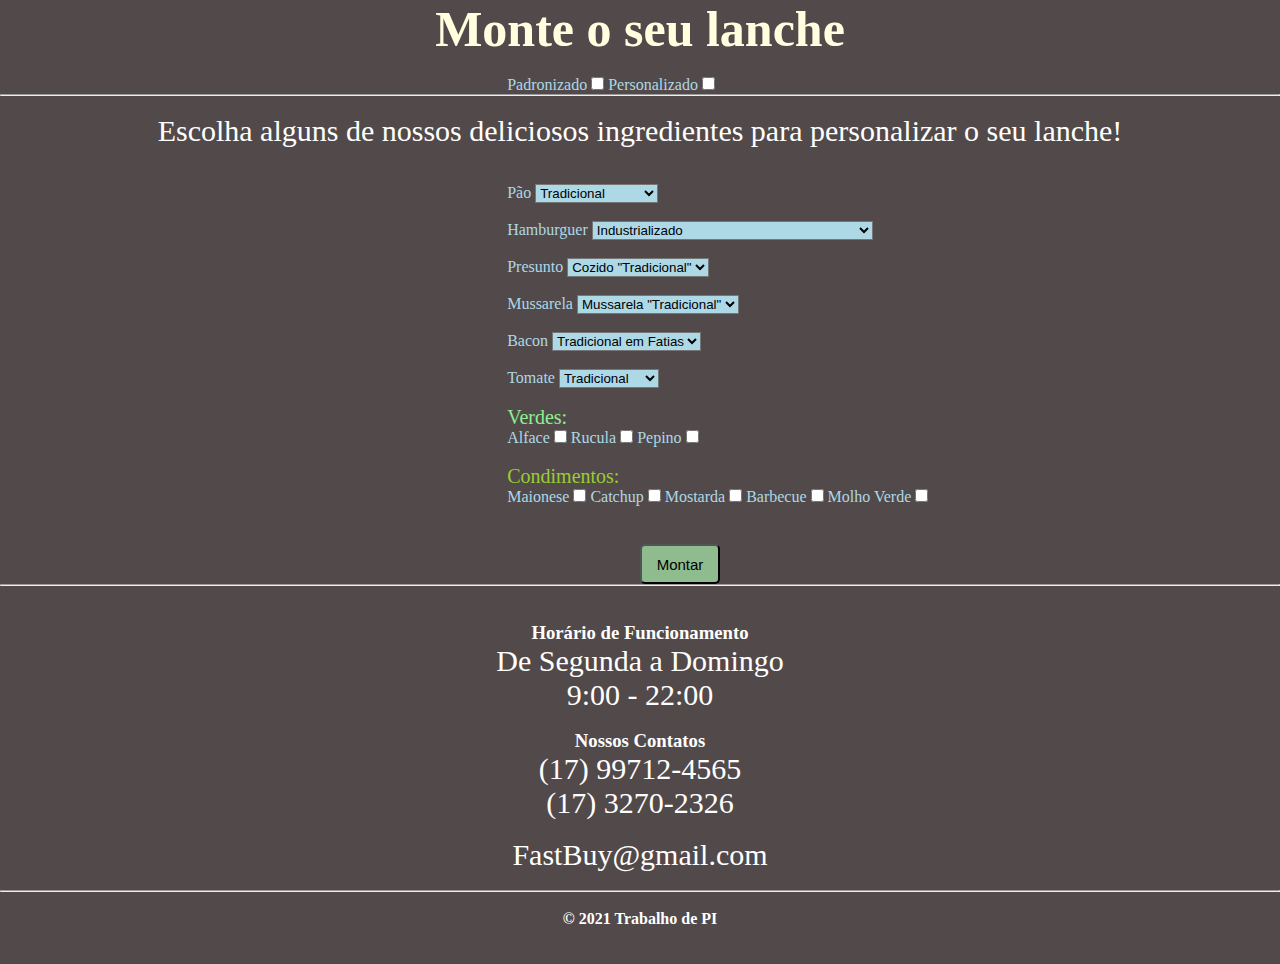
<file: Site/FormMonteoSeu.html>
<!DOCTYPE html>
<html lang="pt-br">
<head>
    <meta charset="UTF-8">
    <meta http-equiv="X-UA-Compatible" content="IE=edge">
    <meta name="viewport" content="width=device-width, initial-scale=1.0">
    <link rel="stylesheet" href="StyleForm.css">
    <title>Monte o Seu</title>
</head>
<body>
    <Form>
        <h1>Monte o seu lanche</h1><br>
        <div class="container">
        <div>
            <Label for="Padronizado">Padronizado</Label>
            <input type="checkbox" name="Padronizado" id="Padronizado">
            <Label for="Personalizado">Personalizado</Label>
            <input type="checkbox" name="Personalizado" id="Personalizado">
        </div> 
        </div>
        <hr>
        <div>
            <br>
            <p>Escolha alguns de nossos deliciosos ingredientes para personalizar o seu lanche!</p>
            <br><br>
        <div class="container">
        <div>    
            <label for=”Pão”> Pão </label>
            <select name=”Pão” id=”Pão”>
            <option value”1”>Tradicional</option>
            <option value”2”>Com Gergilin</option>
            <option value”3”>Queijo Gratinado</option><br>
            </select>
        </div>
        <div>
            <br>
            <label for=”Hamburguer”> Hamburguer </label>
            <select name=”Hamburguer” id=”Hambuerguer”>
            <option value”1”>Industrializado</option>
            <option value”2”>Artezanal com Ervas Finas</option>
            <option value”3”>Artezanal com Queijo da Serra da Canastra</option>
            <option value”4”>Sem Hamburguer</option>
            </select>
        </div>
        <div>
            <br>
            <label for=”Presunto”> Presunto </label>
            <select name=”Presunto” id=”Presunto”>
            <option value”1”>Cozido "Tradicional"</option>
            <option value”2”>Presunto de Parma</option>
            <option value”3”>Presunto Royal</option>
            <option value”4”>Sem Presunto</option>
            </select>
        </div>
        <div>
            <Br>
            <label for=”Mussarela”> Mussarela </label>
            <select name=”Mussarela” id=”Mussarela”>
            <option value”1”>Mussarela "Tradicional"</option>
            <option value”2”>Mussarela "Holandês"</option>
            <option value”3”>Mussarela de Buffala</option>
            <option value”4”>Sem Mussarela</option>
            </select>
        </div>
        <div>
            <Br>
            <label for=”Bacon”> Bacon </label>
            <select name=”Bacon” id=”Bacon”>
            <option value”1”>Tradicional em Fatias</option>
            <option value”2”>Toucinho</option>
            <option value”3”>Pancetta</option>
            <option value”4”>Sem Bacon</option>
            </select>
        </div>
        <div>
            <Br>
            <label for=”Tomate”> Tomate </label>
            <select name=”Tomate” id=”Tomate”>
            <option value”1”>Tradicional</option>
            <option value”2”>Tomate Seco</option>
            <option value”3”>Sem Tomate</option>
            </select>
        </div>
        
        <div>
            <Br>
            <Label class="verdes">Verdes:</Label><Br>
            <Label for="Alface">Alface</Label>
            <input type="checkbox" name="Alface" id="Alface">
            <Label for="Rucula">Rucula</Label>
            <input type="checkbox" name="Rucula" id="Rucula">
            <Label for="Pepino">Pepino</Label>
            <input type="checkbox" name="Pepino" id="Pepino">
          
        </div>
        <div>
            <Br>
            <Label class="condimentos">Condimentos:</Label><Br>
            <Label for="Maionese">Maionese</Label>
            <input type="checkbox" name="Maionese" id="Maionese">
            <Label for="Catchup">Catchup</Label>
            <input type="checkbox" name="Catchup" id="Catchup">
            <Label for="Mostarda">Mostarda</Label>
            <input type="checkbox" name="Mostarda" id="Mostarda">
            <Label for="Barbecue">Barbecue</Label>
            <input type="checkbox" name="Barbecue" id="Barbecue">
            <Label for="MolhoVerde">Molho Verde</Label>
            <input type="checkbox" name="MolhoVerde" id="MolhoVerde">
        </div>
    </div>
        <br>
        <input type="submit" value="Montar" class="submit">
     </Form>
     <hr>
</body> 
<footer>
    <footer><center><br><br>
        <h3>Horário de Funcionamento</h3>
        <p>De Segunda a Domingo <br> 9:00 - 22:00 </p><br>
    
    
        <h3>Nossos Contatos</h3>
        <p>(17) 99712-4565</p>
        <p>(17) 3270-2326</p><br>
        <p>FastBuy@gmail.com</p><br>
        
        <hr><br>
   
        <h4> &copy; 2021 Trabalho de PI</h4>
        <br><br>
</footer>
</footer>
</file>
<file: Site/StyleForm.css>
*{
    margin:0;
    padding:0;
    box-sizing: border-box;
    background-color: rgb(82, 74, 74);
}
h1{
    color: lightyellow;
    display:flex;
    padding: 0 8px;
    font-size: 50px;
    text-align: center;
    place-content: center;
}
.container{
    display: block;
    justify-content: center;
    padding:0 8px;
    margin-left: 39%;
}

div{
    color: white;
    display: -moz-popup;
}
form div{
   display:flexbox;
   align-items: center;
}
form p{
    font-size: 30px;
    text-align: center;

}
.verdes{
    color: lightgreen;
    font-size: 20px;
}
.condimentos{
    color: yellowgreen;
    font-size: 20px;
}
form .padronizado{
    color: whitesmoke
    font-size: 30px;
}

div label{
    color: lightblue;
    text-align: center;
    flex-wrap: wrap;
    
}

div select{
    background: lightblue;
}

.submit{
   background: darkseagreen;
   border-radius: 5px;
   font-size: 15px;
   height: 40px;
   width: 80px;
   margin-top: 20px;
   margin-left: 50%;
}
</file>
